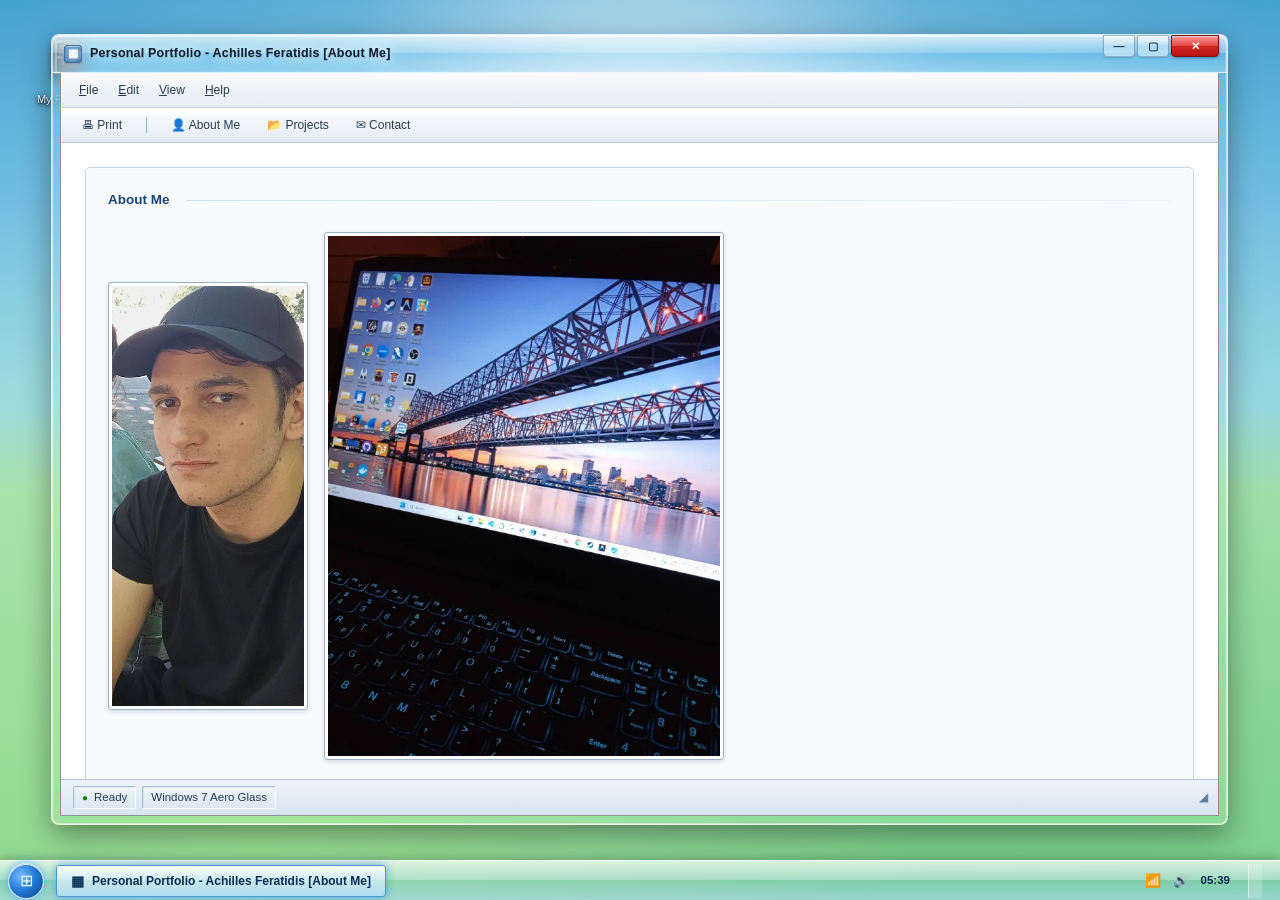
<file: index.html>
<!DOCTYPE html>
<html lang="en">

<head>
    <meta http-equiv="Content-Security-Policy" content="default-src 'self'; script-src 'self' 'unsafe-inline' 'unsafe-eval' 'wasm-unsafe-eval'; style-src 'self' 'unsafe-inline'; img-src 'self' data: https:; font-src 'self' data:;" />
    <meta name="referrer" content="strict-origin-when-cross-origin" />
    <meta charset="utf-8" />
    <meta name="viewport" content="width=device-width, initial-scale=1.0" />
    <title>Personal Portfolio - Achilles Feratidis</title>
        <script>
        document.write('<base href="' + (window.location.pathname.indexOf("/portfolio_winforms") !== -1 ? "/portfolio_winforms/" : "/") + '" />');
        (function(l) {
            if (l.search[1] === '/' ) {
                var decoded = l.search.slice(1).split('&').map(function(s) { 
                    return s.replace(/~and~/g, '&')
                }).join('?');
                window.history.replaceState(null, null,
                    l.pathname.slice(0, -1) + decoded + l.hash
                );
            }
        }(window.location));
    </script>
    <link rel="stylesheet" href="style.css" />
    <link rel="icon" type="image/png" href="project_images/my_face.png" />
    <style>
        @keyframes pulseOrb {
            0% { transform: scale(0.96); opacity: 0.8; }
            50% { transform: scale(1.04); opacity: 1; text-shadow: 0 0 16px rgba(100, 180, 255, 0.8); }
            100% { transform: scale(0.96); opacity: 0.8; }
        }
    </style>
</head>

<body>
    <div id="app">
        <div style="min-height: 100vh; display: flex; flex-direction: column; justify-content: center; align-items: center; background: radial-gradient(circle at center, #b1e0f0 0%, #68bde3 50%, #46a2d1 100%); color: #15476a; font-family: 'Segoe UI', Tahoma, sans-serif;">
            <div style="font-size: 46px; margin-bottom: 16px; animation: pulseOrb 2s infinite ease-in-out;">&#x229E;</div>
            <div style="font-size: 19px; font-weight: 600; letter-spacing: 0.5px; margin-bottom: 8px;">Starting Windows...</div>
            <div style="font-size: 13px; color: #a0c4e8;">Loading WebAssembly Portfolio Runtime</div>
        </div>
    </div>

    <div id="blazor-error-ui" style="display:none;">
        An unhandled error has occurred.
        <a href="" class="reload">Reload</a>
        <a class="dismiss">&#x2715;</a>
    </div>
    <script src="js/windowManager.js"></script>
    <script src="_framework/blazor.webassembly.js"></script>
</body>

</html>
</file>
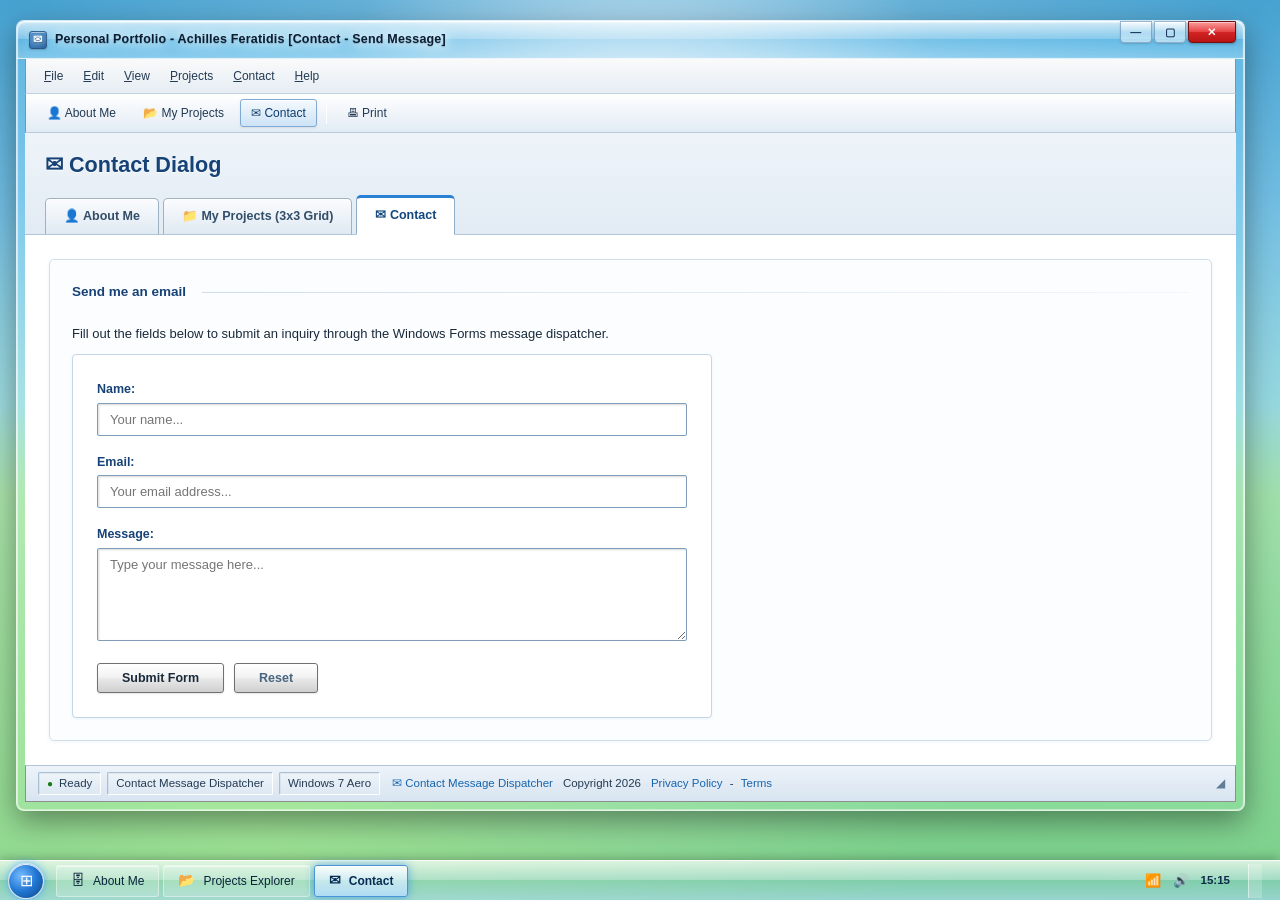
<file: contact.html>
<!DOCTYPE html>
<html lang="en">

<head>
    <meta charset="UTF-8">
    <meta name="viewport" content="width=device-width, initial-scale=1.0">
    <title>Personal Portfolio - Achilles Feratidis [Contact]</title>
    <link rel="stylesheet" href="style.css?v=7">
</head>

<body>
    <!-- Windows 7 Aero Glass Main Window Container (ContactDialog) -->
    <div class="winforms-window" id="contact-form">
        <!-- Window Title Bar -->
        <div class="winforms-titlebar">
            <div class="winforms-title">
                <span class="winforms-app-icon">&#x2709;</span>
                <span>Personal Portfolio - Achilles Feratidis [Contact - Send Message]</span>
            </div>
            <div class="winforms-window-controls">
                <button class="win-btn win-min" aria-label="Minimize" title="Minimize">&#x2014;</button>
                <button class="win-btn win-max" aria-label="Maximize" title="Maximize">&#x25A2;</button>
                <button class="win-btn win-close" aria-label="Close" title="Close">&#x2715;</button>
            </div>
        </div>

        <!-- Windows 7 MenuStrip -->
        <div class="winforms-menubar">
            <a href="index.html" class="menu-item"><span class="accesskey">F</span>ile</a>
            <a href="contact.html" class="menu-item"><span class="accesskey">E</span>dit</a>
            <a href="projects.html" class="menu-item"><span class="accesskey">V</span>iew</a>
            <a href="projects.html" class="menu-item"><span class="accesskey">P</span>rojects</a>
            <a href="contact.html" class="menu-item"><span class="accesskey">C</span>ontact</a>
            <a href="index.html" class="menu-item"><span class="accesskey">H</span>elp</a>
        </div>

        <!-- Windows 7 ToolStrip Quick Actions -->
        <div class="winforms-toolbar">
            <a href="index.html" class="tool-btn" title="About Me Form">&#x1F464; About Me</a>
            <a href="projects.html" class="tool-btn" title="Projects Form">&#x1F4C2; My Projects</a>
            <a href="contact.html" class="tool-btn active-tool" title="Contact Form">&#x2709; Contact</a>
            <span class="tool-sep"></span>
            <button class="tool-btn" onclick="window.print()" title="Print Form">&#x1F5B6; Print</button>
        </div>

        <!-- TabControl Navigation (Separate Windows) -->
        <header>
            <h1>&#x2709; Contact Dialog</h1>
            <nav>
                <a href="index.html" class="winforms-tab">👤 About Me</a>
                <a href="projects.html" class="winforms-tab">📁 My Projects (3x3 Grid)</a>
                <a href="contact.html" class="winforms-tab active">✉ Contact</a>
            </nav>
        </header>

        <!-- Main Form Body: Contact Form -->
        <main>
            <section id="contact-me" class="section-card">
                <h2>Send me an email</h2>
                <p>Fill out the fields below to submit an inquiry through the Windows Forms message dispatcher.</p>
                <form id="contact-form-element" onsubmit="handleContactSubmit(event)">
                    <!-- Anti-bot honeypot (hidden from real users) -->
                    <input type="checkbox" name="botcheck" style="display:none;" tabindex="-1" autocomplete="off">
                    <label for="contact-name">Name:</label>
                    <input type="text" id="contact-name" name="name" placeholder="Your name..."><br>

                    <label for="contact-email">Email:</label>
                    <input type="email" id="contact-email" name="email" placeholder="Your email address..."><br>

                    <label for="contact-message">Message:</label>
                    <textarea id="contact-message" name="message" rows="5" placeholder="Type your message here..."></textarea><br>

                    <div class="form-btn-row">
                        <input type="submit" value="Submit Form">
                        <input type="reset" value="Reset" class="btn-secondary">
                    </div>
                </form>
            </section>
        </main>

        <!-- StatusStrip Footer -->
        <footer class="winforms-statusstrip">
            <div class="status-panels">
                <div class="status-panel ready">Ready</div>
                <div class="status-panel">Contact Message Dispatcher</div>
                <div class="status-panel">Windows 7 Aero</div>
            </div>
            <div class="status-panels">
                <p><a href="contact.html">&#x2709; Contact Message Dispatcher</a></p>
                <p>Copyright 2026</p>
                <p><a href="#">Privacy Policy</a> - <a href="#">Terms</a></p>
            </div>
            <div class="status-grip" title="Resize Grip">&#x25E2;</div>
        </footer>
    </div>

    
    <!-- Windows 7 Desktop Taskbar (Superbar) -->
    <div class="win7-taskbar">
        <div class="win7-start-orb" title="Start">
            <span class="orb-flag">&#x229E;</span>
        </div>
        <div class="win7-taskbar-tasks">
            <a href="index.html" class="win7-task-btn " title="About Me Form">
                <span class="task-icon">&#x1F5C4;</span>
                <span class="task-label">About Me</span>
            </a>
            <a href="projects.html" class="win7-task-btn " title="Projects Form">
                <span class="task-icon">&#x1F4C2;</span>
                <span class="task-label">Projects Explorer</span>
            </a>
            <a href="contact.html" class="win7-task-btn active" title="Contact Dialog">
                <span class="task-icon">&#x2709;</span>
                <span class="task-label">Contact</span>
            </a>
        </div>
        <div class="win7-taskbar-tray">
            <span class="tray-icon" title="Network Connected">&#x1F4F6;</span>
            <span class="tray-icon" title="Audio">&#x1F50A;</span>
            <span class="tray-time" id="tray-clock">15:15</span>
            <div class="win7-show-desktop" title="Show Desktop"></div>
        </div>
    </div>


    <!-- Windows 7 MessageBox Popup Dialog -->
    <div id="win7-msgbox-modal" class="photo-viewer-modal" style="display:none;" onclick="closeMsgBox(event)">
        <div class="photo-viewer-window" style="max-width: 450px; min-width: 320px;" onclick="event.stopPropagation()">
            <div class="photo-viewer-titlebar">
                <div class="photo-viewer-title">
                    <span class="winforms-app-icon">&#x2139;&#xFE0F;</span>
                    <span>Message Dispatcher</span>
                </div>
                <div class="winforms-window-controls">
                    <button class="win-btn win-close" onclick="closeMsgBox()" title="Close">&#x2715;</button>
                </div>
            </div>
            <div style="background: #ffffff; padding: 20px; display: flex; align-items: flex-start; gap: 14px;">
                <div style="font-size: 32px; line-height: 1;">&#x2705;</div>
                <div>
                    <h3 style="margin: 0 0 6px 0; color: #174276; font-size: 13.5px;">Message Dispatched Successfully</h3>
                    <p style="margin: 0; font-size: 12px; color: #334455; line-height: 1.4;">Thank you for your message! Your contact information has been queued securely. Client source email is masked to prevent web scraper harvesting.</p>
                </div>
            </div>
            <div style="background: #eef3f8; border-top: 1px solid #c9d8e5; padding: 10px 16px; display: flex; justify-content: flex-end;">
                <button class="filter-btn active" style="min-width: 80px; justify-content: center; font-weight: bold;" onclick="closeMsgBox()">OK</button>
            </div>
        </div>
    </div>

    <script>
    function handleContactSubmit(e) {
        e.preventDefault();
        const form = document.getElementById('contact-form-element');
        // Validate
        if (!form.checkValidity()) {
            form.reportValidity();
            return;
        }
        // Show Windows MessageBox
        const modal = document.getElementById('win7-msgbox-modal');
        if (modal) modal.style.display = 'flex';
        form.reset();
    }
    function closeMsgBox() {
        const modal = document.getElementById('win7-msgbox-modal');
        if (modal) modal.style.display = 'none';
    }
    document.addEventListener('keydown', function(e) {
        if (e.key === 'Escape' || e.key === 'Enter') closeMsgBox();
    });
    </script>

</body>

</html>
</file>
<file: style.css>
/* ==========================================================================
   Windows 7 Aero Glass Desktop UI Theme for Personal Portfolio
   Authentic Windows 7 Aero Form Aesthetic, Glossy Controls & 3x3 Grid
   ========================================================================== */

/* Universal Reset & Box-Sizing */
* {
  margin: 0;
  padding: 0;
  box-sizing: border-box;
}

/* Windows 7 "Harmony" Desktop Wallpaper Canvas */
body {
  font-family: "Segoe UI", Tahoma, Geneva, Verdana, sans-serif;
  font-size: 13px;
  line-height: 1.5;
  color: #1a2a3a;
  background-color: #79d2f3;
  background-image:
    radial-gradient(ellipse at 50% 20%, rgba(255, 255, 255, 0.8) 0%, rgba(169, 211, 233, 0.3) 35%, transparent 70%),
    radial-gradient(circle at 20% 90%, rgba(162, 228, 148, 0.8) 0%, transparent 50%),
    radial-gradient(circle at 80% 90%, rgba(121, 210, 140, 0.7) 0%, transparent 50%),
    linear-gradient(180deg, #46a2d1 0%, #9dd9f3 45%, #aee3b5 55%, #7dce8a 100%);
  background-attachment: fixed;
  min-height: 100vh;
  padding: 20px 16px 64px 16px; /* Extra bottom padding for taskbar */
  -webkit-font-smoothing: antialiased;
}

/* ==========================================================================
   Windows 7 Aero Glass Main Window Container (Form1)
   ========================================================================== */
.winforms-window {
    max-width: 1480px;
    width: 96%;
    margin: 0 auto;
    background: rgba(255, 255, 255, 0.15);
    backdrop-filter: blur(8px) saturate(120%);
    -webkit-backdrop-filter: blur(8px) saturate(120%);
    border: 1px solid rgba(255, 255, 255, 0.7);
    border-radius: 8px;
    box-shadow: 
      inset 0 0 0 1px rgba(255, 255, 255, 0.4),
      inset 0 1px 2px rgba(255, 255, 255, 0.8),
      0 10px 30px rgba(0, 0, 0, 0.4);
    display: flex;
    flex-direction: column;
    overflow: hidden;
    padding: 0 8px 8px 8px;
}

/* Windows 7 Aero Glass Title Bar */
.winforms-titlebar {
    background: linear-gradient(
      180deg,
      rgba(255, 255, 255, 0.7) 0%,
      rgba(255, 255, 255, 0.2) 49%,
      rgba(255, 255, 255, 0.0) 50%,
      rgba(255, 255, 255, 0.2) 100%
    );
    color: #1a2530;
    height: 38px;
    display: flex;
    align-items: center;
    justify-content: space-between;
    padding: 0 8px 0 12px;
    border-top-left-radius: 8px;
    border-top-right-radius: 8px;
    margin: 0 -8px;
    border-bottom: 1px solid rgba(255, 255, 255, 0.3);
    box-shadow: inset 0 1px 2px rgba(255, 255, 255, 0.95);
    cursor: default;
    user-select: none;
}

.winforms-title {
  display: flex;
  align-items: center;
  gap: 8px;
  font-size: 12.5px;
  font-weight: 600;
  color: #0b1e33;
  text-shadow:
    0 0 10px #ffffff,
    0 0 16px #ffffff,
    0 0 20px #bfe2fd,
    0 1px 1px rgba(0, 0, 0, 0.3);
  letter-spacing: 0.2px;
}

.winforms-app-icon {
  display: inline-flex;
  align-items: center;
  justify-content: center;
  width: 18px;
  height: 18px;
  background: linear-gradient(135deg, #2b7bc4 0%, #175494 100%);
  color: #ffffff;
  border: 1px solid #13457a;
  border-radius: 3px;
  font-size: 11px;
  font-weight: bold;
  box-shadow: inset 0 1px 0 rgba(255, 255, 255, 0.5), 0 1px 2px rgba(0, 0, 0, 0.25);
}

/* Windows 7 Aero Caption Control Buttons */
.winforms-window-controls {
  display: flex;
  align-items: flex-start;
  gap: 2px;
  height: 100%;
}

.win-btn {
  background: linear-gradient(
    180deg,
    rgba(255, 255, 255, 0.75) 0%,
    rgba(255, 255, 255, 0.2) 48%,
    rgba(215, 235, 255, 0.3) 50%,
    rgba(255, 255, 255, 0.55) 100%
  );
  border: 1px solid rgba(90, 130, 170, 0.6);
  border-radius: 0 0 4px 4px;
  color: #1e395b;
  width: 32px;
  height: 22px;
  display: flex;
  align-items: center;
  justify-content: center;
  font-size: 11px;
  font-weight: bold;
  cursor: pointer;
  box-shadow: inset 0 1px 0 rgba(255, 255, 255, 0.9), 0 1px 2px rgba(0, 0, 0, 0.15);
  transition: all 0.15s ease;
}

.win-btn:hover {
  background: linear-gradient(
    180deg,
    rgba(240, 250, 255, 0.9) 0%,
    rgba(205, 235, 255, 0.5) 48%,
    rgba(160, 210, 255, 0.6) 50%,
    rgba(195, 235, 255, 0.85) 100%
  );
  border-color: #3c7fb1;
  box-shadow: inset 0 1px 0 #ffffff, 0 0 8px rgba(60, 127, 177, 0.6);
}

/* Windows 7 Iconic Red Glossy Close Button */
.win-btn.win-close {
  background: linear-gradient(
    180deg,
    #f99c9c 0%,
    #e84646 48%,
    #d32525 50%,
    #b81414 100%
  );
  border: 1px solid #751010;
  border-radius: 0 0 4px 4px;
  color: #ffffff;
  width: 48px;
  height: 22px;
  box-shadow: inset 0 1px 0 rgba(255, 210, 210, 0.8), 0 1px 3px rgba(0, 0, 0, 0.3);
}

.win-btn.win-close:hover {
  background: linear-gradient(
    180deg,
    #ffb4b4 0%,
    #fa5a5a 48%,
    #e83333 50%,
    #cc1818 100%
  );
  border-color: #550a0a;
  box-shadow: inset 0 1px 0 #ffffff, 0 0 10px rgba(232, 69, 69, 0.7);
  color: #ffffff;
}

/* Windows 7 MenuStrip */
.winforms-menubar {
  background: linear-gradient(180deg, #fafafa 0%, #e6edf4 100%);
  border-bottom: 1px solid #c4d3e2;
  display: flex;
  align-items: center;
  padding: 3px 8px;
  font-size: 12px;
  user-select: none;
    border-left: 1px solid #8e8f8f;
    border-right: 1px solid #8e8f8f;
}

.menu-item {
  padding: 4px 9px;
  color: #243b53;
  cursor: pointer;
  border-radius: 3px;
  border: 1px solid transparent;
  text-decoration: none;
  font-weight: 500;
  transition: all 0.12s ease;
}

.menu-item:hover,
.menu-item:focus {
  background: linear-gradient(180deg, #f0f6fc 0%, #d8e8f8 50%, #c5dcf4 100%);
  border-color: #7da2ce;
  color: #103b68;
  box-shadow: inset 0 1px 0 #ffffff, 0 1px 2px rgba(0, 0, 0, 0.08);
  outline: none;
}

.accesskey {
  text-decoration: underline;
}

/* Windows 7 ToolStrip */
.winforms-toolbar {
  background: linear-gradient(180deg, #ffffff 0%, #f0f5fa 50%, #e2ebf4 100%);
  border-bottom: 1px solid #b8cadc;
  display: flex;
  align-items: center;
  padding: 5px 10px;
  gap: 5px;
    border-left: 1px solid #8e8f8f;
    border-right: 1px solid #8e8f8f;
}

.tool-btn {
  background: transparent;
  border: 1px solid transparent;
  padding: 4px 10px;
  border-radius: 3px;
  font-size: 12px;
  color: #243b53;
  display: inline-flex;
  align-items: center;
  gap: 5px;
  cursor: pointer;
  text-decoration: none;
  font-family: inherit;
  transition: all 0.12s ease;
}

.tool-btn.active-tool,
.tool-btn:hover,
.tool-btn:focus {
  background: linear-gradient(180deg, #f5f9fe 0%, #e1eef9 50%, #cde3f6 100%);
  border-color: #7eaad4;
  color: #0b3c6d;
  box-shadow: inset 0 1px 0 #ffffff, 0 1px 2px rgba(0, 0, 0, 0.08);
  outline: none;
}

.tool-sep {
  width: 1px;
  height: 22px;
  background-color: #b8cadc;
  border-right: 1px solid #ffffff;
  margin: 0 4px;
}

/* ==========================================================================
   Header & TabControl Navigation (Separate Windows/Pages)
   ========================================================================== */
header {
  background: linear-gradient(180deg, #eef4f9 0%, #e2ebf4 100%);
  padding: 16px 20px 0 20px;
  border-bottom: 1px solid #b2c5d8;
}

header h1 {
  font-size: 1.35rem;
  color: #174276;
  font-weight: 600;
  display: flex;
  align-items: center;
  gap: 8px;
  margin-bottom: 14px;
  text-shadow: 0 1px 0 rgba(255, 255, 255, 0.8);
}

header nav {
  display: flex;
  flex-wrap: wrap;
  align-items: flex-end;
  gap: 4px;
  margin-bottom: -1px;
}

header nav a {
  background: linear-gradient(180deg, #fbfcfe 0%, #dfe9f2 100%);
  color: #334e68;
  text-decoration: none;
  font-size: 12.5px;
  font-weight: 600;
  padding: 8px 18px;
  border: 1px solid #9fb2c4;
  border-bottom: 1px solid #b2c5d8;
  border-radius: 5px 5px 0 0;
  box-shadow: inset 0 1px 0 rgba(255, 255, 255, 0.8);
  transition: all 0.15s ease;
  display: inline-flex;
  align-items: center;
  gap: 6px;
}

header nav a:hover,
header nav a:focus {
  background: linear-gradient(180deg, #ffffff 0%, #e9f2fa 100%);
  color: #104273;
  border-color: #6495c0;
  box-shadow: inset 0 1px 0 #ffffff, 0 -1px 3px rgba(32, 100, 160, 0.15);
  outline: none;
}

header nav a.active {
  background: #ffffff;
  color: #12487e;
  border-color: #8faec8;
  border-top: 3px solid #2982d6;
  border-bottom: 1px solid #ffffff;
  padding-bottom: 9px;
  box-shadow: inset 0 1px 0 #ffffff;
}

/* ==========================================================================
   Main Form Content & GroupBoxes
   ========================================================================== */
main {
  background-color: #ffffff;
  padding: 24px;
  display: flex;
  flex-direction: column;
  gap: 24px;
}

a {
  color: #1765ad;
  text-decoration: underline;
  transition: color 0.15s ease;
}

a:hover,
a:focus {
  color: #0d4073;
  outline: 1px dotted #0d4073;
}

section,
.section-card {
  background: #fbfdff;
  border: 1px solid #cfdeeb;
  border-radius: 5px;
  padding: 22px;
  position: relative;
  box-shadow: inset 0 1px 0 #ffffff, 0 1px 4px rgba(20, 60, 100, 0.06);
}

h2 {
  font-size: 13.5px;
  font-weight: 700;
  color: #174276;
  display: flex;
  align-items: center;
  gap: 8px;
  margin-bottom: 18px;
  padding-bottom: 4px;
  border-bottom: none;
  text-shadow: 0 1px 0 #ffffff;
}

h2::after {
  content: "";
  flex: 1;
  height: 1px;
  background: linear-gradient(to right, #cfdeeb 0%, rgba(207, 222, 235, 0.2) 100%);
  margin-left: 8px;
}

.about-card {
  background: #f8fbfe !important;
  border-color: #c4d7e8;
}

/* About Me section */
.about-images {
  display: flex;
  flex-wrap: wrap;
  gap: 16px;
  align-items: center;
  justify-content: flex-start;
  margin-bottom: 20px;
}

img {
  max-width: 100%;
  height: auto;
  border: 1px solid #9ab3c9;
  background-color: #ffffff;
  padding: 3px;
  border-radius: 3px;
  box-shadow: 0 2px 5px rgba(20, 50, 80, 0.15);
  transition: transform 0.2s ease, box-shadow 0.2s ease, border-color 0.2s ease;
  cursor: zoom-in;
}

img:hover {
  border-color: #2b7bc4;
  transform: scale(1.01);
  box-shadow: 0 4px 14px rgba(40, 120, 200, 0.3);
}

img:focus {
  position: fixed;
  top: 50%;
  left: 50%;
  transform: translate(-50%, -50%) !important;
  z-index: 9999;
  max-height: 85vh;
  max-width: 85vw;
  object-fit: contain;
  border: 4px solid #2b7bc4;
  padding: 4px;
  border-radius: 6px;
  box-shadow: 0 0 0 2000px rgba(7, 30, 60, 0.8) !important;
  cursor: zoom-out;
  outline: none;
}

#about p,
#about ul {
  font-size: 13px;
  line-height: 1.7;
  color: #243b53;
  margin-bottom: 12px;
}

#about ul {
  list-style: none;
  background: #ffffff;
  border: 1px solid #d1dfea;
  border-radius: 4px;
  padding: 12px 16px;
  margin: 14px 0 20px 0;
  box-shadow: inset 0 1px 2px rgba(0, 0, 0, 0.03);
}

#about ul li {
  margin-bottom: 8px;
  display: flex;
  align-items: flex-start;
  gap: 8px;
}

#about ul li:last-child {
  margin-bottom: 0;
}

#about ul li::before {
  content: "•";
  color: #2b7bc4;
  font-weight: bold;
}

/* ==========================================================================
   Skills Section (Windows 7 Glossy Progress Bars - With C#)
   ========================================================================== */
h3 {
  font-size: 12.5px;
  font-weight: 700;
  color: #174276;
  margin: 18px 0 10px 0;
  display: flex;
  align-items: center;
  gap: 6px;
  text-shadow: 0 1px 0 #ffffff;
}

.skills-wrapper {
  display: grid;
  grid-template-columns: repeat(auto-fill, minmax(280px, 1fr));
  gap: 14px;
  margin-top: 10px;
}

.skill-container {
  background: #ffffff;
  border: 1px solid #c9d8e5;
  border-radius: 4px;
  padding: 12px 14px;
  box-shadow: 0 1px 3px rgba(20, 50, 80, 0.05);
  display: flex;
  flex-direction: column;
  gap: 5px;
}

.skill-container strong {
  font-size: 12px;
  color: #174276;
}

.skill-bar {
  height: 22px;
  background: #e2eaf1;
  border: 1px solid #8ba4bb;
  border-radius: 3px;
  position: relative;
  overflow: hidden;
  box-shadow: inset 0 1px 2px rgba(0, 0, 0, 0.2), 0 1px 0 rgba(255, 255, 255, 0.7);
  font-size: 11px;
  font-weight: 600;
  display: flex;
  align-items: center;
  padding-left: 10px;
  color: #0d2642;
  margin: 6px 0;
}

.skill-bar::before {
  content: "";
  position: absolute;
  top: 0;
  left: 0;
  height: 100%;
  z-index: 1;
  border-right: 1px solid rgba(0, 60, 20, 0.4);
  box-shadow: inset 0 1px 0 rgba(255, 255, 255, 0.8), inset 0 -1px 0 rgba(0, 0, 0, 0.15);
}

.skill-bar span,
.skill-bar {
  z-index: 2;
  position: relative;
  text-shadow: 0 0 3px rgba(255, 255, 255, 0.9);
}

.html-skill::before { width: 85%; background: linear-gradient(180deg, #d2f5c7 0%, #6fd855 46%, #3fc021 48%, #58cc39 75%, #3aaa1d 100%); }
.css-skill::before  { width: 80%; background: linear-gradient(180deg, #d3eafc 0%, #60aef7 46%, #298fed 48%, #4ba3f3 75%, #1f79cd 100%); }
.java-skill::before { width: 70%; background: linear-gradient(180deg, #ffefcc 0%, #f7b748 46%, #e89917 48%, #f0a72a 75%, #c47c0a 100%); }
.ts-skill::before   { width: 75%; background: linear-gradient(180deg, #d3eafc 0%, #57a6f2 46%, #1f82e5 48%, #3f9af0 75%, #186cb8 100%); }
.cs-skill::before   { width: 80%; background: linear-gradient(180deg, #eadcff 0%, #b28af7 46%, #8857f2 48%, #9b6ef7 75%, #6b2dd9 100%); }
.py-skill::before   { width: 75%; background: linear-gradient(180deg, #d2f5c7 0%, #6fd855 46%, #3fc021 48%, #58cc39 75%, #3aaa1d 100%); }

.skill-description {
  font-size: 11.5px;
  color: #486581;
  margin: 0;
}

/* Quick Nav Cards on About Page */
.quick-nav-grid {
  display: grid;
  grid-template-columns: repeat(2, 1fr);
  gap: 16px;
  margin-top: 10px;
}

.quick-nav-box {
  background: #ffffff;
  border: 1px solid #c9d8e5;
  border-radius: 5px;
  padding: 16px;
  display: flex;
  align-items: center;
  gap: 14px;
  text-decoration: none;
  box-shadow: 0 2px 6px rgba(20, 50, 80, 0.06);
  transition: all 0.2s ease;
}

.quick-nav-box:hover {
  border-color: #2982d6;
  background: #f4f9fd;
  box-shadow: 0 4px 14px rgba(41, 130, 214, 0.2);
  transform: translateY(-2px);
}

.quick-nav-icon {
  font-size: 28px;
}

.quick-nav-text strong {
  display: block;
  font-size: 13.5px;
  color: #174276;
  margin-bottom: 4px;
}

.quick-nav-text p {
  font-size: 12px;
  color: #486581;
  margin: 0;
}

/* ==========================================================================
   Projects Section: 3 x 3 CSS Grid Layout (9 Projects)
   ========================================================================== */
.projects-container {
  display: grid;
  grid-template-columns: repeat(3, 1fr); /* 3 COLUMNS */
  gap: 18px;
  margin-top: 12px;
}

.project {
  background: #ffffff;
  border: 1px solid #b4c7d8;
  border-radius: 5px;
  overflow: hidden;
  box-shadow: 0 2px 6px rgba(20, 50, 80, 0.08);
  display: flex;
  flex-direction: column;
  transition: all 0.2s ease;
  padding: 0;
}

.project:hover {
  border-color: #2982d6;
  box-shadow: 0 6px 18px rgba(41, 130, 214, 0.2);
  transform: translateY(-2px);
}

.project h3 {
  background: linear-gradient(180deg, #fdfefe 0%, #eef5fb 50%, #dfeaf4 100%);
  border-bottom: 1px solid #b8ccd8;
  padding: 8px 12px;
  margin: 0;
  font-size: 12px;
  font-weight: 700;
  color: #174276;
  display: flex;
  align-items: center;
  gap: 6px;
  box-shadow: inset 0 1px 0 #ffffff;
  min-height: 38px;
}

.project h3::before {
  content: "🗔";
  font-size: 11px;
  color: #2b7bc4;
}

.project-content {
  padding: 14px;
  display: flex;
  flex-direction: column;
  gap: 8px;
  flex: 1;
}

.project-badge-header {
  font-size: 11px;
  font-weight: 700;
  color: #1b497e;
  background: #eef5fc;
  border: 1px solid #c9ddec;
  border-radius: 3px;
  padding: 4px 8px;
  margin-bottom: 4px;
  display: inline-flex;
  align-items: center;
  gap: 6px;
}

.project img {
  width: 100%;
  height: 140px;
  object-fit: cover;
  border: 1px solid #b8cadc;
  background: #ffffff;
  padding: 2px;
  border-radius: 3px;
  margin: 0;
}

.image-grid-4 {
  display: grid;
  grid-template-columns: repeat(2, 1fr);
  gap: 6px;
  margin: 4px 0;
}

.image-grid-4 img {
  width: 100%;
  height: 65px;
  object-fit: cover;
  margin: 0;
}

.project ul {
  list-style: none;
  background: #f7fafc;
  border: 1px solid #cbd9e5;
  border-radius: 3px;
  padding: 6px 10px;
  margin: 4px 0;
  font-size: 11.5px;
  box-shadow: inset 0 1px 2px rgba(0, 0, 0, 0.03);
}

.project ul li {
  padding: 2px 0;
  border-bottom: 1px dotted #dce6f0;
  color: #243b53;
}

.project ul li:last-child {
  border-bottom: none;
}

.project ul li::before {
  content: "▪ ";
  color: #2982d6;
  font-weight: bold;
}

.project p {
  font-size: 12px;
  line-height: 1.5;
  color: #243b53;
}

.proj-desc {
  font-size: 11.5px !important;
  color: #486581 !important;
  font-style: italic;
  margin-top: auto;
  border-top: 1px dashed #d5e2ed;
  padding-top: 6px;
}

.combined-links {
  background: #f4f8fc;
  border: 1px solid #c9ddec;
  border-radius: 3px;
  padding: 8px 10px;
  display: flex;
  flex-direction: column;
  gap: 4px;
}

.combined-links p {
  margin: 0;
  font-size: 11.5px;
}

/* ==========================================================================
   Contact Form Dialog
   ========================================================================== */
#contact-me form {
  background: #ffffff;
  border: 1px solid #c4d7e8;
  border-radius: 4px;
  padding: 24px;
  max-width: 640px;
  margin-top: 10px;
  box-shadow: inset 0 1px 0 #ffffff, 0 1px 3px rgba(20, 50, 80, 0.05);
}

label {
  font-weight: 600;
  font-size: 12.5px;
  color: #174276;
}

input[type="text"],
input[type="email"],
textarea {
  width: 100%;
  padding: 8px 12px;
  margin-top: 4px;
  margin-bottom: 16px;
  border: 1px solid #7f9db9;
  background-color: #ffffff;
  font-family: inherit;
  font-size: 13px;
  border-radius: 2px;
  box-shadow: inset 1px 1px 2px rgba(0, 0, 0, 0.15);
  transition: all 0.15s ease;
}

input[type="text"]:focus,
input[type="email"]:focus,
textarea:focus {
  outline: none;
  border-color: #3c7fb1;
  box-shadow: inset 1px 1px 2px rgba(0, 0, 0, 0.15), 0 0 5px rgba(60, 127, 177, 0.5);
}

.form-btn-row {
  display: flex;
  gap: 10px;
  align-items: center;
}

input[type="submit"],
input[type="reset"] {
  background: linear-gradient(180deg, #ffffff 0%, #f2f2f2 48%, #ebebeb 49%, #cfcfcf 100%);
  border: 1px solid #707070;
  border-radius: 3px;
  padding: 7px 24px;
  font-family: inherit;
  font-size: 12.5px;
  font-weight: 600;
  color: #1a2a3a;
  cursor: pointer;
  box-shadow: inset 0 1px 0 #ffffff, 0 1px 2px rgba(0, 0, 0, 0.1);
  transition: all 0.15s ease;
}

input[type="submit"]:hover,
input[type="submit"]:focus {
  background: linear-gradient(180deg, #f0f7fd 0%, #e2f0fb 48%, #cee5f7 49%, #b8dcf7 100%);
  border-color: #3c7fb1;
  color: #0b3c6d;
  box-shadow: inset 0 1px 0 #ffffff, 0 0 6px rgba(60, 127, 177, 0.6);
  outline: none;
}

input[type="reset"] {
  color: #486581;
}

/* ==========================================================================
   Footer as Windows 7 StatusStrip
   ========================================================================== */
footer,
.winforms-statusstrip {
  background: linear-gradient(180deg, #edf3f9 0%, #d8e4f1 100%);
  border-top: 1px solid #b2c5d8;
  padding: 6px 12px;
  display: flex;
  flex-wrap: wrap;
  align-items: center;
  justify-content: space-between;
  font-size: 11.5px;
  color: #243b53;
  margin-top: 0;
  user-select: none;
  gap: 8px;
    border-left: 1px solid #8e8f8f;
    border-right: 1px solid #8e8f8f;
    border-bottom: 1px solid #8e8f8f;
}

.status-panels {
  display: flex;
  flex-wrap: wrap;
  align-items: center;
  gap: 6px;
}

.status-panel {
  border: 1px solid #a8bfd4;
  border-bottom-color: #ffffff;
  border-right-color: #ffffff;
  padding: 2px 8px;
  border-radius: 2px;
  background: linear-gradient(180deg, #eef4f9 0%, #dde8f3 100%);
  display: inline-flex;
  align-items: center;
  gap: 6px;
  box-shadow: inset 1px 1px 0 rgba(0, 0, 0, 0.05);
}

.status-panel.ready::before {
  content: "●";
  color: #167a16;
  font-size: 10px;
}

footer a {
  color: #1765ad;
  text-decoration: none;
  padding: 1px 4px;
}

footer a:hover,
footer a:focus {
  text-decoration: underline;
  background: transparent;
  color: #0d4073;
}

.status-grip {
  color: #627d98;
  font-size: 12px;
  margin-left: auto;
  cursor: se-resize;
  letter-spacing: -2px;
}

/* ==========================================================================
   Windows 7 Desktop Taskbar (Superbar)
   ========================================================================== */
.win7-taskbar {
  position: fixed;
  bottom: 0;
  left: 0;
  width: 100%;
  height: 40px;
  background: linear-gradient(
    180deg,
    rgba(255, 255, 255, 0.7) 0%,
    rgba(200, 230, 250, 0.5) 49%,
    rgba(140, 200, 245, 0.3) 50%,
    rgba(170, 215, 250, 0.6) 100%
  );
  backdrop-filter: blur(20px);
  -webkit-backdrop-filter: blur(20px);
  border-top: 1px solid rgba(255, 255, 255, 0.9);
  box-shadow: 0 -2px 10px rgba(0, 0, 0, 0.25);
  display: flex;
  align-items: center;
  padding: 0 8px;
  z-index: 10000;
  user-select: none;
}

.win7-start-orb {
  width: 36px;
  height: 36px;
  border-radius: 50%;
  background: radial-gradient(circle at 35% 35%, #76baff 0%, #2076d2 50%, #0c4383 100%);
  border: 1px solid rgba(255, 255, 255, 0.8);
  box-shadow: 0 0 8px rgba(60, 160, 255, 0.8), inset 0 1px 0 rgba(255, 255, 255, 0.9);
  display: flex;
  align-items: center;
  justify-content: center;
  color: #ffffff;
  font-size: 16px;
  cursor: pointer;
  margin-right: 12px;
  transition: all 0.2s ease;
}

.win7-start-orb:hover {
  box-shadow: 0 0 14px rgba(100, 200, 255, 1), inset 0 1px 0 #ffffff;
  transform: scale(1.05);
}

.win7-taskbar-tasks {
  display: flex;
  align-items: center;
  gap: 4px;
  flex: 1;
}

.win7-task-btn {
  height: 32px;
  padding: 0 14px;
  border-radius: 3px;
  display: inline-flex;
  align-items: center;
  gap: 8px;
  text-decoration: none;
  font-size: 12px;
  font-weight: 500;
  color: #0b223c;
  background: rgba(255, 255, 255, 0.2);
  border: 1px solid rgba(255, 255, 255, 0.4);
  box-shadow: inset 0 1px 0 rgba(255, 255, 255, 0.6);
  transition: all 0.15s ease;
}

.win7-task-btn:hover {
  background: linear-gradient(180deg, rgba(255, 255, 255, 0.6) 0%, rgba(200, 230, 255, 0.4) 100%);
  border-color: rgba(100, 170, 240, 0.8);
  box-shadow: inset 0 1px 0 #ffffff, 0 0 8px rgba(60, 150, 240, 0.5);
  color: #002244;
}

.win7-task-btn.active {
  background: linear-gradient(
    180deg,
    rgba(255, 255, 255, 0.85) 0%,
    rgba(215, 238, 255, 0.75) 50%,
    rgba(180, 220, 255, 0.8) 100%
  );
  border: 1px solid #4a94d8;
  box-shadow: inset 0 1px 0 #ffffff, 0 0 10px rgba(50, 140, 230, 0.7);
  font-weight: 700;
  color: #082d54;
}

.task-icon {
  font-size: 14px;
}

.win7-taskbar-tray {
  display: flex;
  align-items: center;
  gap: 12px;
  padding: 0 10px;
  color: #0d2a4a;
  font-size: 11.5px;
  font-weight: 600;
}

.tray-icon {
  cursor: pointer;
  font-size: 13px;
}

.win7-show-desktop {
  width: 14px;
  height: 34px;
  border-left: 1px solid rgba(255, 255, 255, 0.5);
  background: rgba(255, 255, 255, 0.2);
  margin-left: 6px;
  cursor: pointer;
}

.win7-show-desktop:hover {
  background: rgba(255, 255, 255, 0.5);
}

/* ==========================================================================
   Responsive Queries (Mobile & Tablet)
   ========================================================================== */
@media screen and (max-width: 1024px) {
  .projects-container {
    grid-template-columns: repeat(2, 1fr); /* 2 columns on tablet */
  }
}

@media screen and (max-width: 680px) {
  body {
    padding: 0 0 54px 0;
  }

  .winforms-window {
    border-radius: 0;
    border: none;
  }

  .projects-container {
    grid-template-columns: 1fr; /* 1 column on phone */
  }

  .quick-nav-grid {
    grid-template-columns: 1fr;
  }

  .about-images {
    flex-direction: column;
    align-items: center;
  }

  .win7-task-btn span.task-label {
    display: none;
  }

  .win7-task-btn {
    padding: 0 10px;
  }
}


/* ==========================================================================
   Gallery Grids & Windows Photo Viewer Preview System
   ========================================================================== */
.image-single {
  margin: 4px 0;
}

.image-single img, .project img {
  width: 100%;
  height: 140px;
  object-fit: cover;
  border: 1px solid #b8cadc;
  background: #ffffff;
  padding: 2px;
  border-radius: 3px;
  margin: 0;
  cursor: pointer;
  transition: transform 0.18s ease, box-shadow 0.18s ease;
}

.image-single img:hover, .project img:hover {
  transform: scale(1.02);
  box-shadow: 0 4px 12px rgba(20, 60, 110, 0.25);
}

/* 3-column image grid for multi-window previews */
.image-grid-3 {
  display: grid;
  grid-template-columns: repeat(3, 1fr);
  gap: 6px;
  margin: 4px 0;
}

.image-grid-3 img {
  width: 100%;
  height: 95px;
  object-fit: cover;
  border: 1px solid #b8cadc;
  background: #ffffff;
  padding: 2px;
  border-radius: 3px;
  margin: 0;
  cursor: pointer;
  transition: transform 0.18s ease, box-shadow 0.18s ease;
}

.image-grid-3 img:hover {
  transform: scale(1.04);
  box-shadow: 0 4px 12px rgba(20, 60, 110, 0.25);
  z-index: 2;
  position: relative;
}

.image-grid-2 {
  display: grid;
  grid-template-columns: repeat(2, 1fr);
  gap: 6px;
  margin: 4px 0;
}

.image-grid-2 img {
  width: 100%;
  height: 110px;
  object-fit: cover;
  border: 1px solid #b8cadc;
  background: #ffffff;
  padding: 2px;
  border-radius: 3px;
  margin: 0;
  cursor: pointer;
  transition: transform 0.18s ease, box-shadow 0.18s ease;
}

.image-grid-2 img:hover {
  transform: scale(1.03);
  box-shadow: 0 4px 12px rgba(20, 60, 110, 0.25);
  z-index: 2;
  position: relative;
}

.image-grid-6 {
  display: grid;
  grid-template-columns: repeat(3, 1fr);
  gap: 5px;
  margin: 4px 0;
}

.image-grid-6 img {
  width: 100%;
  height: 68px;
  object-fit: cover;
  border: 1px solid #b8cadc;
  background: #ffffff;
  padding: 1px;
  border-radius: 2px;
  margin: 0;
  cursor: pointer;
  transition: transform 0.18s ease, box-shadow 0.18s ease;
}

.image-grid-6 img:hover {
  transform: scale(1.08);
  box-shadow: 0 6px 14px rgba(20, 60, 110, 0.35);
  z-index: 5;
  position: relative;
}

.hardware-spec-badge {
  display: flex;
  flex-wrap: wrap;
  gap: 6px;
  margin: 4px 0;
}

.hardware-spec-badge span {
  background: #f0f5fa;
  border: 1px solid #c8d9e6;
  border-radius: 3px;
  padding: 3px 8px;
  font-size: 11px;
  color: #174276;
  font-weight: 600;
}

/* ==========================================================================
   Windows 7 Aero Projects Filter Bar & Search ToolStrip
   ========================================================================== */
.projects-filter-bar {
  display: flex;
  flex-wrap: wrap;
  align-items: center;
  justify-content: space-between;
  gap: 12px;
  background: linear-gradient(180deg, #fbfdfe 0%, #edf3f8 40%, #e2ecf5 50%, #eff5fa 100%);
  border: 1px solid #7ea2c4;
  border-radius: 4px;
  padding: 8px 12px;
  margin: 10px 0 16px 0;
  box-shadow: inset 0 1px 0 #ffffff, 0 2px 6px rgba(10, 40, 70, 0.08);
}

.filter-controls-group {
  display: flex;
  flex-wrap: wrap;
  align-items: center;
  gap: 6px;
}

.filter-label {
  font-size: 11.5px;
  font-weight: 700;
  color: #174276;
  margin-right: 4px;
  display: flex;
  align-items: center;
  gap: 4px;
}

.filter-btn {
  font-family: inherit;
  font-size: 11.5px;
  color: #1a3e68;
  background: linear-gradient(180deg, #ffffff 0%, #edf3f8 45%, #dce8f3 50%, #eef5fa 100%);
  border: 1px solid #8ca6c2;
  border-radius: 3px;
  padding: 4px 10px;
  cursor: pointer;
  transition: all 0.15s ease;
  box-shadow: inset 0 1px 0 #ffffff;
  display: inline-flex;
  align-items: center;
  gap: 4px;
}

.filter-btn:hover {
  background: linear-gradient(180deg, #f0f7fd 0%, #d8ecfa 45%, #bfe0f8 50%, #d5eaf8 100%);
  border-color: #358bd8;
  box-shadow: 0 0 6px rgba(50, 140, 220, 0.4), inset 0 1px 0 #ffffff;
  color: #0d325a;
}

.filter-btn.active {
  background: linear-gradient(180deg, #cde3f7 0%, #b2d6f5 45%, #92c4f0 50%, #c4e1f8 100%);
  border-color: #236db5;
  box-shadow: inset 0 1px 3px rgba(15, 60, 110, 0.3), 0 0 4px rgba(35, 110, 180, 0.3);
  font-weight: 700;
  color: #0b2b4d;
}

.filter-count {
  font-size: 10px;
  opacity: 0.8;
  font-weight: normal;
}

.filter-btn.active .filter-count {
  opacity: 1;
  font-weight: bold;
}

/* Search Box Group */
.filter-search-group {
  position: relative;
  display: flex;
  align-items: center;
}

.filter-search-group .search-icon {
  position: absolute;
  left: 8px;
  font-size: 11px;
  color: #557799;
  pointer-events: none;
}

.win7-search-box {
  font-family: inherit;
  font-size: 11.5px;
  padding: 5px 26px 5px 24px;
  width: 260px;
  border: 1px solid #7ea2c4;
  border-radius: 3px;
  background: #ffffff;
  color: #1a2a3a;
  box-shadow: inset 0 1px 2px rgba(0, 0, 0, 0.1);
  transition: all 0.2s ease;
}

.win7-search-box:focus {
  outline: none;
  border-color: #2b7bc4;
  box-shadow: inset 0 1px 2px rgba(0, 0, 0, 0.1), 0 0 6px rgba(43, 123, 196, 0.45);
  width: 300px;
}

.win7-clear-search {
  position: absolute;
  right: 6px;
  background: transparent;
  border: none;
  font-size: 11px;
  color: #778899;
  cursor: pointer;
  padding: 2px 4px;
  border-radius: 50%;
}

.win7-clear-search:hover {
  color: #c00;
  background: #f0d0d0;
}

/* No Results Panel */
.no-results-panel {
  text-align: center;
  padding: 40px 20px;
  background: #ffffff;
  border: 1px dashed #b8cadc;
  border-radius: 6px;
  margin: 20px 0;
}

.no-results-icon {
  font-size: 36px;
  margin-bottom: 8px;
  opacity: 0.6;
}

.no-results-panel h3 {
  margin: 0 0 6px 0;
  color: #174276;
}

.no-results-panel p {
  color: #556677;
  font-size: 12.5px;
  margin-bottom: 14px;
}

/* Card Transitions during filtering */
.project.filter-visible {
  animation: cardFadeIn 0.2s ease-out;
}

@keyframes cardFadeIn {
  from { opacity: 0; transform: translateY(4px); }
  to { opacity: 1; transform: translateY(0); }
}



/* ==========================================================================
   Windows 7 Photo Viewer Pop-Out Lightbox (Near Fullscreen & Instant)
   ========================================================================== */
.photo-viewer-modal {
  display: none;
  position: fixed;
  top: 0;
  left: 0;
  width: 100vw;
  height: 100vh;
  background: rgba(8, 12, 20, 0.88);
  backdrop-filter: blur(10px);
  z-index: 9999999;
  align-items: center;
  justify-content: center;
  padding: 8px;
  box-sizing: border-box;
}

.photo-viewer-window {
  background: rgba(240, 248, 255, 0.65);
  backdrop-filter: blur(16px);
  -webkit-backdrop-filter: blur(16px);
  border: 1px solid rgba(255, 255, 255, 0.85);
  border-radius: 8px;
  box-shadow: 0 24px 80px rgba(0, 0, 0, 0.55), 0 0 0 1px rgba(100, 150, 200, 0.5);
  width: 98vw;
  height: 96vh;
  max-width: 98vw;
  max-height: 96vh;
  display: flex;
  flex-direction: column;
  overflow: hidden;
  animation: winPhotoPop 0.18s cubic-bezier(0.16, 1, 0.3, 1) forwards;
}

@keyframes winPhotoPop {
  from { transform: scale(0.97); opacity: 0; }
  to { transform: scale(1); opacity: 1; }
}

.photo-viewer-titlebar {
  background: linear-gradient(180deg, rgba(240, 250, 255, 0.95) 0%, rgba(205, 230, 252, 0.85) 45%, rgba(165, 205, 245, 0.7) 50%, rgba(180, 218, 252, 0.9) 100%);
  padding: 7px 14px;
  display: flex;
  align-items: center;
  justify-content: space-between;
  border-bottom: 1px solid #7ea2c4;
}

.photo-viewer-title {
  display: flex;
  align-items: center;
  gap: 8px;
  font-size: 12.5px;
  font-weight: 600;
  color: #123358;
}

.photo-viewer-menubar {
  background: #f7fafc;
  border-bottom: 1px solid #d4e2ed;
  padding: 3px 14px;
  display: flex;
  gap: 18px;
  font-size: 11px;
  color: #3b5066;
}

.photo-viewer-body {
  position: relative;
  display: flex;
  align-items: center;
  justify-content: space-between;
  background: #0d1219;
  padding: 8px 12px;
  flex: 1;
  overflow: hidden;
  min-height: 0;
}

.viewer-img-container {
  flex: 1;
  display: flex;
  align-items: center;
  justify-content: center;
  width: 100%;
  height: 100%;
  overflow: hidden;
}

.viewer-img-container img {
  max-width: 94vw;
  max-height: 84vh;
  width: auto;
  height: auto;
  object-fit: contain;
  border: 1px solid rgba(255, 255, 255, 0.25);
  box-shadow: 0 16px 48px rgba(0, 0, 0, 0.85);
  border-radius: 3px;
  user-select: none;
}

.viewer-nav-btn {
  background: rgba(35, 50, 70, 0.7);
  color: #ffffff;
  border: 1px solid rgba(255, 255, 255, 0.3);
  font-size: 20px;
  padding: 16px 14px;
  cursor: pointer;
  border-radius: 4px;
  transition: all 0.15s ease;
  z-index: 10;
  user-select: none;
}

.viewer-nav-btn:hover {
  background: rgba(50, 110, 180, 0.9);
  border-color: #60a5fa;
  transform: scale(1.08);
}

.photo-viewer-footer {
  background: #e4ecf3;
  border-top: 1px solid #c2d5e5;
  padding: 6px 16px;
  font-size: 11px;
  color: #355375;
  display: flex;
  justify-content: space-between;
  align-items: center;
}

.viewer-controls {
  display: flex;
  align-items: center;
  gap: 10px;
}

.viewer-tool-btn {
  font-family: inherit;
  font-size: 11px;
  background: linear-gradient(180deg, #ffffff 0%, #edf3f8 45%, #dce8f3 50%, #eef5fa 100%);
  border: 1px solid #7ea2c4;
  border-radius: 3px;
  padding: 4px 10px;
  cursor: pointer;
  color: #153860;
  transition: all 0.15s ease;
}

.viewer-tool-btn:hover {
  background: linear-gradient(180deg, #f0f7fd 0%, #d8ecfa 45%, #bfe0f8 50%, #d5eaf8 100%);
  border-color: #2b7bc4;
}

.viewer-counter {
  font-size: 11px;
  font-weight: bold;
  color: #174276;
  background: #ffffff;
  border: 1px solid #cbd9e5;
  border-radius: 3px;
  padding: 3px 10px;
}

.viewer-hint {
  font-size: 11px;
  color: #556c82;
}

/* --- Windows 7 Interactive Desktop Window Manager --- */
body.win-dragging {
  cursor: move !important;
  user-select: none !important;
}

body.win-resizing-se {
  cursor: se-resize !important;
  user-select: none !important;
}

body.win-resizing-e {
  cursor: ew-resize !important;
  user-select: none !important;
}

body.win-resizing-s {
  cursor: ns-resize !important;
  user-select: none !important;
}

.winforms-window {
  position: fixed;
  z-index: 10;
  display: flex;
  flex-direction: column;
  transition: opacity 0.15s ease;
  user-select: auto;
}

.winforms-window.is-maximized {
  top: 0 !important;
  left: 0 !important;
  width: 100vw !important;
  height: calc(100vh - 40px) !important;
  max-width: 100vw !important;
  border-radius: 0 !important;
  box-shadow: none !important;
}

.winforms-window.is-minimized {
  display: none !important;
}

.winforms-window.is-closed {
  display: none !important;
}

.winforms-titlebar {
  cursor: default;
  user-select: none;
}

.status-grip {
  cursor: se-resize !important;
  user-select: none;
  touch-action: none;
}

.win-resize-handle {
  position: absolute;
  z-index: 99;
}

.win-resize-handle-e {
  top: 0;
  bottom: 0;
  right: 0;
  width: 6px;
  cursor: ew-resize;
}

.win-resize-handle-s {
  left: 0;
  right: 0;
  bottom: 0;
  height: 6px;
  cursor: ns-resize;
}

/* Desktop Icons when window is closed/minimized */
.win7-desktop-icons {
  position: fixed;
  top: 24px;
  left: 24px;
  display: flex;
  flex-direction: column;
  gap: 20px;
  z-index: 2;
  user-select: none;
}

.win7-desktop-icon {
  display: flex;
  flex-direction: column;
  align-items: center;
  width: 84px;
  padding: 8px 4px;
  border-radius: 4px;
  cursor: pointer;
  color: #ffffff;
  text-shadow: 0 1px 3px rgba(0, 0, 0, 0.9), 0 2px 6px rgba(0, 0, 0, 0.8);
  font-size: 11px;
  text-align: center;
  transition: background 0.15s ease, border-color 0.15s ease;
  border: 1px solid transparent;
}

.win7-desktop-icon:hover {
  background: rgba(255, 255, 255, 0.2);
  border-color: rgba(255, 255, 255, 0.4);
  box-shadow: 0 0 12px rgba(100, 180, 255, 0.4);
}

.win7-desktop-icon .icon-sym {
  font-size: 36px;
  margin-bottom: 4px;
  filter: drop-shadow(0 2px 4px rgba(0, 0, 0, 0.6));
}

/* Windows 7 Start Menu */
.win7-start-menu {
  position: fixed;
  bottom: 40px;
  left: 0;
  width: 380px;
  background: linear-gradient(135deg, rgba(255, 255, 255, 0.85), rgba(220, 240, 255, 0.65));
  border: 1px solid rgba(255, 255, 255, 0.8);
  border-bottom: none;
  border-radius: 8px 8px 0 0;
  box-shadow: 0 -8px 24px rgba(0, 0, 0, 0.35);
  backdrop-filter: blur(18px);
  -webkit-backdrop-filter: blur(18px);
  z-index: 10000;
  display: flex;
  flex-direction: column;
  overflow: hidden;
}

.win7-start-menu-header {
  padding: 12px 16px;
  background: rgba(255, 255, 255, 0.08);
  border-bottom: 1px solid rgba(255, 255, 255, 0.15);
  display: flex;
  align-items: center;
  gap: 10px;
}

.win7-start-menu-header img {
  width: 40px;
  height: 40px;
  border-radius: 4px;
  border: 1px solid #ffffff;
}

.win7-start-menu-header span {
  color: #ffffff;
  font-weight: 600;
  font-size: 14px;
}

.win7-start-menu-body {
  display: flex;
  padding: 10px 0;
}

.win7-start-menu-list {
  flex: 1;
  display: flex;
  flex-direction: column;
  gap: 2px;
  padding: 0 8px;
}

.win7-start-item {
  display: flex;
  align-items: center;
  gap: 10px;
  padding: 8px 12px;
  border-radius: 4px;
  color: #ffffff;
  text-decoration: none;
  font-size: 13px;
  cursor: pointer;
  transition: background 0.15s ease;
}

.win7-start-item:hover {
  background: rgba(255, 255, 255, 0.2);
}

.win7-start-item .item-icon {
  font-size: 18px;
}

/* Empty desktop message when all windows closed */
.desktop-empty-notice {
  position: fixed;
  top: 50%;
  left: 50%;
  transform: translate(-50%, -50%);
  background: rgba(10, 30, 60, 0.75);
  border: 1px solid rgba(255, 255, 255, 0.35);
  border-radius: 8px;
  padding: 24px 32px;
  text-align: center;
  color: #ffffff;
  backdrop-filter: blur(8px);
  box-shadow: 0 8px 32px rgba(0, 0, 0, 0.5);
  z-index: 5;
}

.desktop-empty-notice h3 {
  margin: 0 0 8px 0;
  font-size: 18px;
}

.desktop-empty-notice p {
  margin: 0 0 16px 0;
  color: #d0e4f8;
  font-size: 13px;
}

.desktop-empty-btns {
  display: flex;
  gap: 10px;
  justify-content: center;
}




.winforms-body {
    background-color: #ffffff;
    flex: 1;
    border-left: 1px solid #8e8f8f;
    border-right: 1px solid #8e8f8f;
}

.vertical-tab:hover .tab-close-hover { opacity: 1 !important; }
</file>
